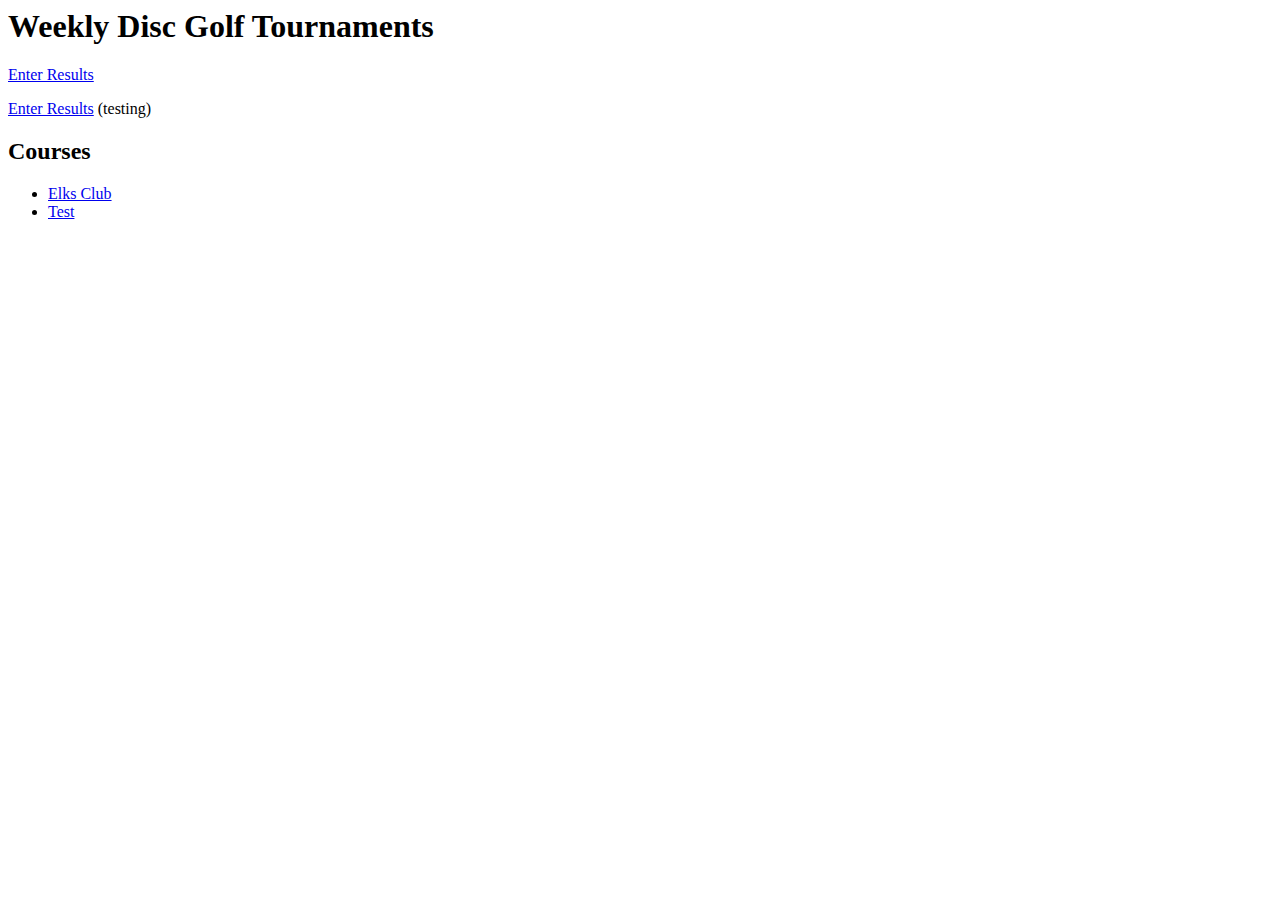
<file: web/index.html>
<html>
<head>
<title>Disc Golf Weekly</title>
</head>
<body>
<h1>Weekly Disc Golf Tournaments</h1>
<p><a href="results.html">Enter Results</a></p>
<p><a href="results.html?test">Enter Results</a> (testing)</p>
<h2>Courses</h2>
<p>
<ul>
<li><a href="course.html?id=1">Elks Club</a></li>
<li><a href="course.html?id=3">Test</a></li>
</ul>
</p>
</body>
</html>
</file>
